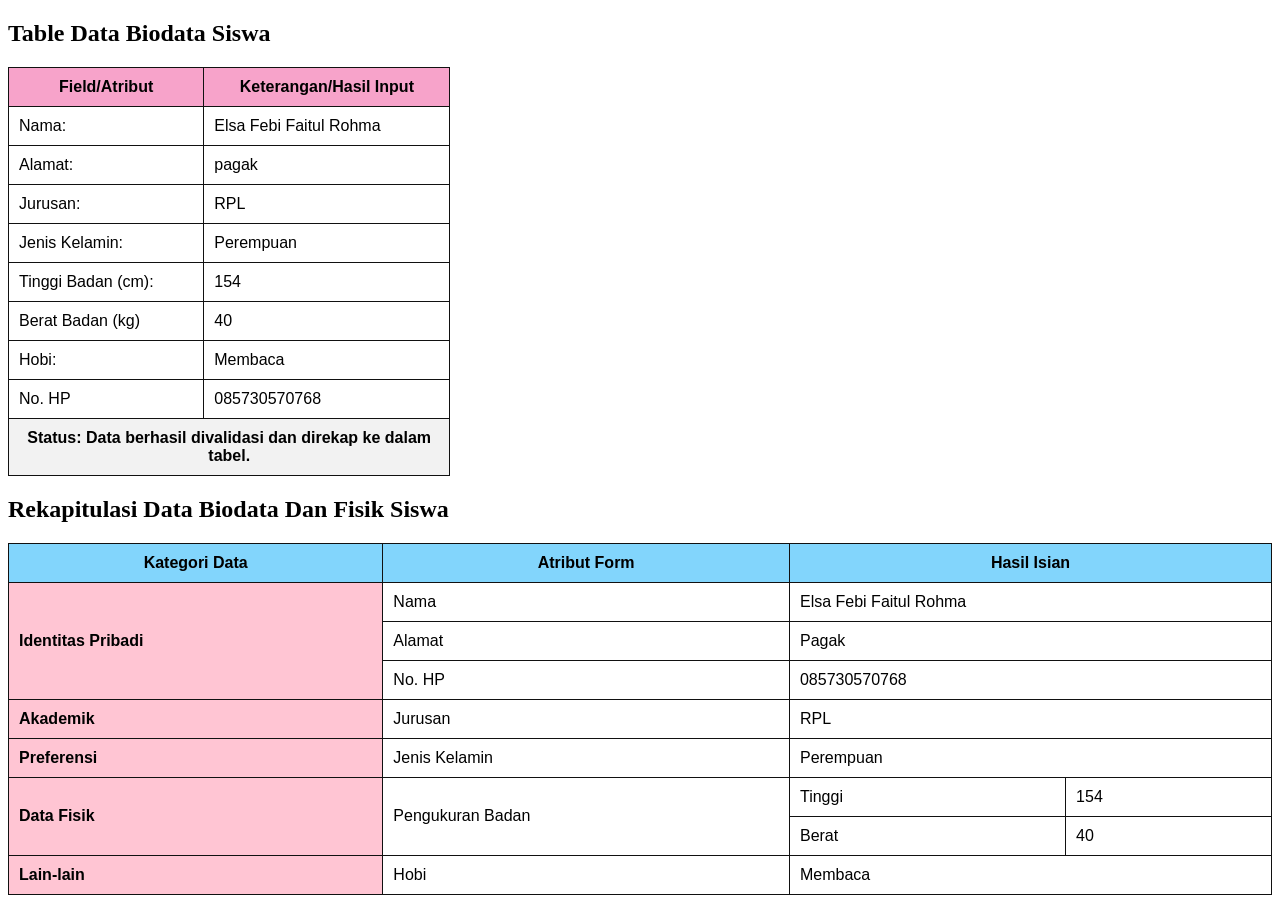
<file: 10rpl3_tabel.html>
<!DOCTYPE html>
<html lang="en">
<head>
    <meta charset="UTF-8">
    <meta name="viewport" content="width=device-width, initial-scale=1.0">
    <title>tabel data biodata siwa</title>
</head>
<body>
    <style>
table, th, td {
  border: 1px solid black;
  border-collapse: collapse;
}
th, td {
  padding: 5px;
  text-align: left;
}
</style>

</head>
<body>

<h2>Table Data Biodata Siswa</h2>

<table style="width: 35%">
  
  <tr>
    <th style="background-color:rgb(247, 163, 202);">Field/Atribut</th>
    <th style="background-color:rgb(247, 163, 202);">Keterangan/Hasil Input</th> 

  </tr>
  <tr>
    <td>Nama:</td>
    <td>Elsa Febi Faitul Rohma</td>
  </tr>
  <tr>
    <td>Alamat:</td>
    <td>pagak</td>
  </tr>
  <tr>
    <td>Jurusan:</td>
    <td>RPL</td>
  </tr>
<tr>
    <td>Jenis Kelamin:</td>
    <td>Perempuan</td>
</tr>
<tr>
    <td>Tinggi Badan (cm):</td>
    <td>154</td>
</tr>
<tr>
    <td>Berat Badan (kg)</td>
    <td>40</td>
</tr>
<tr>
    <td>Hobi:</td>
    <td>Membaca</td>
</tr>
<tr>
    <td>No. HP</td>
    <td>085730570768</td>
</tr>
</tr>
     <th colspan="2">Status: Data berhasil divalidasi dan direkap ke dalam tabel.</th>
</table>

</table>
</html>


</body>
</html>
<!DOCTYPE html>
<html lang="en">
<head>
    <meta charset="UTF-8">
    <meta name="viewport" content="width=device-width, initial-scale=1.0">
    <title>Rekapitulasi Data Biodata </title>
</head>
<body>
    <!DOCTYPE html>
<html lang="id">
<head>
    <meta charset="UTF-8">
    <title>Rekapitulasi Data Siswa</title>
    <style>
        table {
            width: 100%;
            border-collapse: collapse;
            font-family: Arial, sans-serif;
            margin-top: 20px;
        }
        th, td {
            border: 1px solid #111;
            padding: 10px;
            text-align: left;
        }
        th {
            background-color: #f2f2f2;
            text-align: center;
        }
        /* Kelas untuk menebalkan teks */
        .bold-text {
            font-weight: bold;
        }
        /* Kelas warna latar belakang baby pink untuk kolom pertama */
        .bg-baby-pink {
            background-color: #FFC5D3;
            vertical-align: middle;
        }
        /* Penyelarasan teks ke tengah */
        .center-text {
            text-align: center;
        } 
    </style>
</head>
<body>
    <h2>Rekapitulasi Data Biodata Dan Fisik Siswa</h2>

    <table>
        <thead>
            <!-- Baris Judul Utama -->
            <tr>
            
            </tr>
            <!-- Baris Header Kolom -->
            <tr>
                <th style="background-color:rgb(130, 213, 252);"class="bold-text">Kategori Data</th>
                <th style="background-color:rgb(130, 213, 252);" class="bold-text">Atribut Form</th>
                <th style="background-color:rgb(130, 213, 252);"colspan="2" class="bold-text">Hasil Isian</th>
            </tr>
        </thead>
        <tbody>
            <!-- BARIS IDENTITAS PRIBADI (3 Baris) -->
            <tr>
                <td rowspan="3" class="bold-text bg-baby-pink">Identitas Pribadi</td>
                <td>Nama</td>
                <td colspan="2">Elsa Febi Faitul Rohma</td>
            </tr>
            <tr>
                <td>Alamat</td>
                <td colspan="2">Pagak</td>
            </tr>
            <tr>
                <td>No. HP</td>
                <td colspan="2">085730570768</td>
            </tr>

            <!-- BARIS AKADEMIK -->
            <tr>
                <td class="bold-text bg-baby-pink">Akademik</td>
                <td>Jurusan</td>
                <td colspan="2">RPL</td>
            </tr>

            <!-- BARIS PREFERENSI -->
            <tr>
                <td class="bold-text bg-baby-pink">Preferensi</td>
                <td>Jenis Kelamin</td>
                <td colspan="2">Perempuan</td>
            </tr>

            <!-- BARIS DATA FISIK (Menggunakan Split Cell untuk Tinggi dan Berat) -->
            <tr>
                <td rowspan="2" class="bold-text bg-baby-pink">Data Fisik</td>
                <td rowspan="2" style="vertical-align: middle;">Pengukuran Badan</td>
                <td>Tinggi</td>
                <td>154</td>
            </tr>
            <tr>
                <td>Berat</td>
                <td>40</td>
            </tr>

            <!-- BARIS LAIN-LAIN -->
            <tr>
                <td class="bold-text bg-baby-pink">Lain-lain</td>
                <td>Hobi</td>
                <td colspan="2">Membaca</td>
            </tr>
        </tbody>
    </table>

</body>
</html>

</body>
</html>
</file>
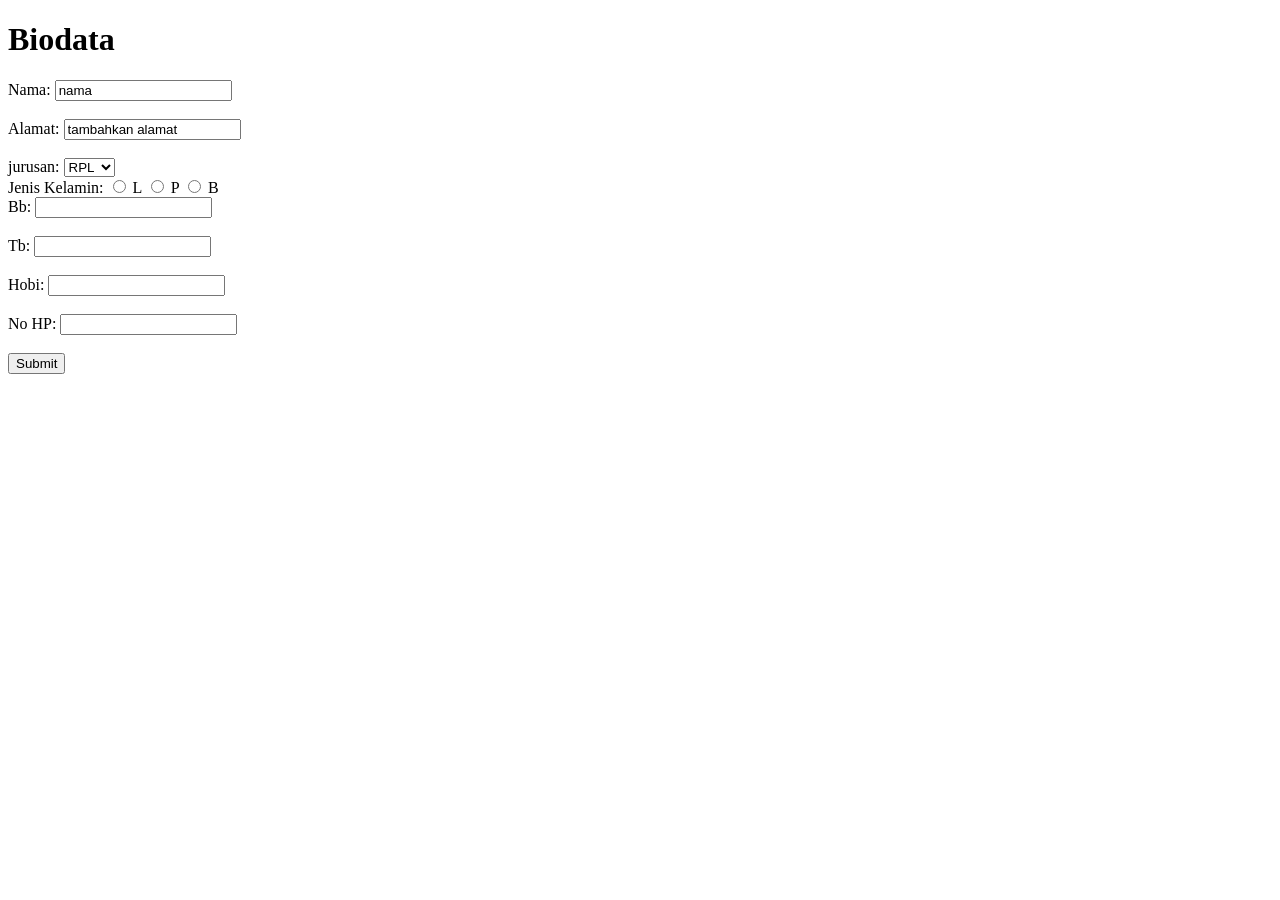
<file: form_biodata.html>
<!DOCTYPE html>
<html lang="en">
<head>
    <meta charset="UTF-8">
    <meta name="viewport" content="width=device-width, initial-scale=1.0">
    <title>biodata siswa</title>
</head>
<body>
    <h1>Biodata</h1>

<form action="/action_page.php">
  <label for="fname">Nama:</label>
  <input type="text" id="fname" name="fname" value="nama"><br><br>
  <label for="Alamat">Alamat:</label>
  <input type="text" id="Alamat" name="Alamat" value="tambahkan alamat"><br><br>
  
<label for="jname">jurusan:</label>
<select value={jurusan} onChange={handleChange}>
        <option value="RPL">RPL</option>
        <option value="TKJ">TKJ</option>
        <option value="TKR">TKR</option>
        <option value="TSM">TSM</option>
        <option value="TEI">TEI</option>
    </select>
<form action="/action_page.php"><br>
  <label>Jenis Kelamin:</label>
  <input type="radio" id="html" name="fav_language" value="P">
  <label for="L">L</label>
  <input type="radio"P id="P" name="fav_language" value="P">
  <label for="P">P</label>
  <input type="radio" id="B" name="fav_language" value="B">
  <label for="B">B</label><br>

  <label for="BB">Bb:</label>
  <input type="number" id="Bb" name="Bb" value=""><br><br>
  <label for="TB">Tb:</label>
  <input type="number" id="Tb" name="Tb" value=""><br><br>
  <label for="HOBI">Hobi:</label>
  <input type="text" id="hobi" name="hobi" value=""><br><br>
  <label for="NO HP">No HP:</label>
  <input type="number" id="No HP" name="No HP" value=""><br><br>
  
    </form>
<input type="submit" value="Submit">
</body>
</html>
</file>
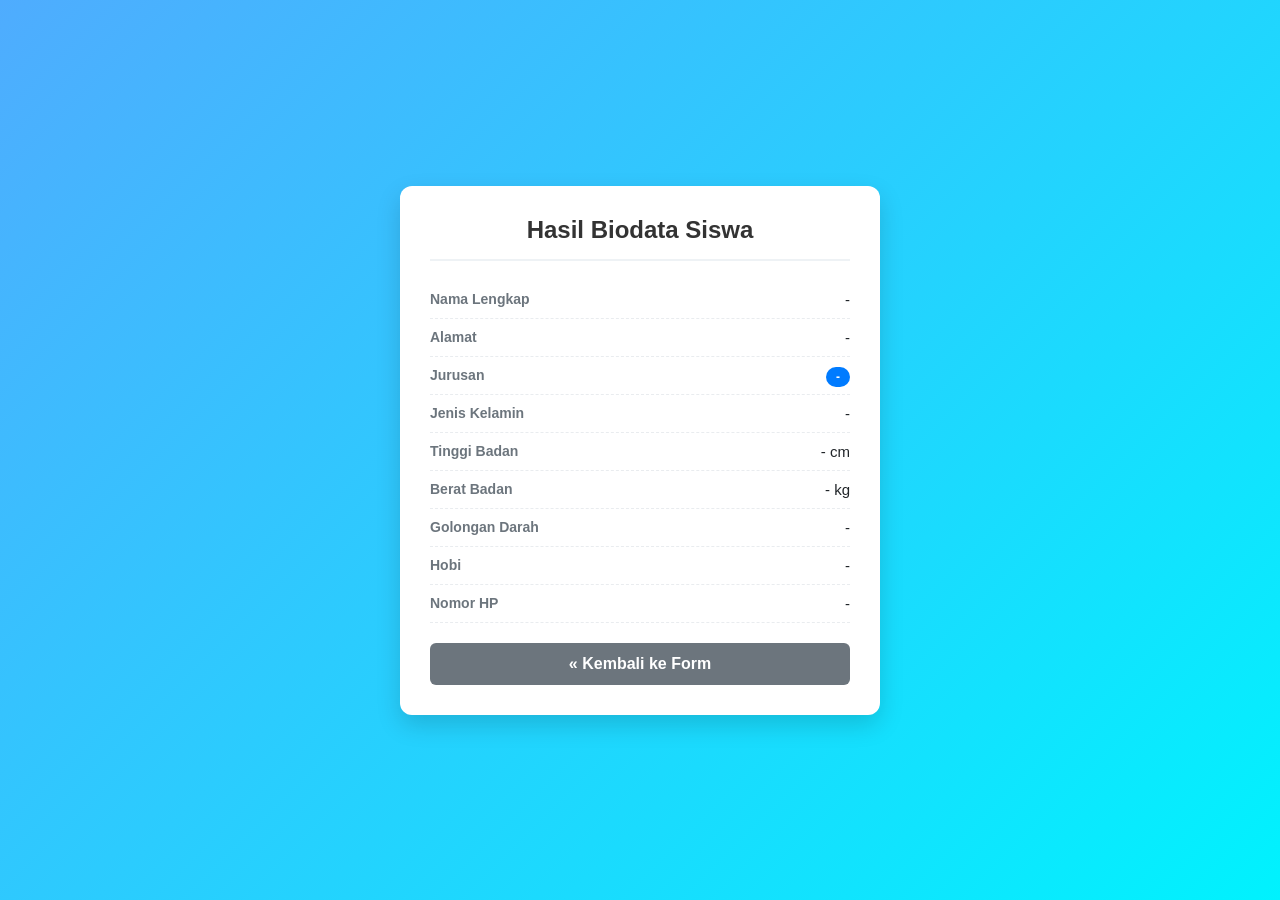
<file: hasil_biodata.html>
<!DOCTYPE html>
<html lang="en">
<head>
    <meta charset="UTF-8">
    <meta name="viewport" content="width=>, initial-scale=1.0">
    <title>Document</title>
</head>
<body>
    <!DOCTYPE html>
<html lang="id">
<head>
    <meta charset="UTF-8">
    <meta name="viewport" content="width=device-width, initial-scale=1.0">
    <title>Hasil Biodata Siswa</title>
    <style>
        * {
            box-sizing: border-box;
            margin: 0;
            padding: 0;
            font-family: 'Segoe UI', Tahoma, Geneva, Verdana, sans-serif;
        }

        body {
            background: linear-gradient(135deg, #4facfe 0%, #00f2fe 100%);
            min-height: 100vh;
            display: flex;
            justify-content: center;
            align-items: center;
            padding: 20px;
        }

        .card {
            background-color: #ffffff;
            padding: 30px;
            border-radius: 12px;
            box-shadow: 0 10px 25px rgba(0, 0, 0, 0.15);
            width: 100%;
            max-width: 480px;
        }

        .card-header {
            text-align: center;
            padding-bottom: 15px;
            border-bottom: 2px solid #eef2f5;
            margin-bottom: 20px;
        }

        .card-header h2 {
            color: #333;
            font-size: 24px;
        }

        .info-group {
            display: flex;
            justify-content: space-between;
            align-items: center;
            padding: 10px 0;
            border-bottom: 1px dashed #e9ecef;
        }

        .info-group:last-child {
            border-bottom: none;
        }

        .label {
            color: #6c757d;
            font-size: 14px;
            font-weight: 600;
        }

        .value {
            color: #212529;
            font-size: 15px;
            font-weight: 500;
            text-align: right;
        }

        .badge {
            background-color: #007bff;
            color: white;
            padding: 3px 10px;
            border-radius: 12px;
            font-size: 12px;
            font-weight: bold;
        }

        .btn-back {
            display: block;
            width: 100%;
            text-align: center;
            background-color: #6c757d;
            color: white;
            text-decoration: none;
            padding: 12px;
            border-radius: 6px;
            font-weight: bold;
            margin-top: 20px;
            transition: background-color 0.3s;
        }

        .btn-back:hover {
            background-color: #5a6268;
        }
    </style>
</head>
<body>

    <div class="card">
        <div class="card-header">
            <h2>Hasil Biodata Siswa</h2>
        </div>

        <div class="info-group">
            <span class="label">Nama Lengkap</span>
            <span class="value" id="outNama">-</span>
        </div>

        <div class="info-group">
            <span class="label">Alamat</span>
            <span class="value" id="outAlamat">-</span>
        </div>

        <div class="info-group">
            <span class="label">Jurusan</span>
            <span class="value"><span class="badge" id="outJurusan">-</span></span>
        </div>

        <div class="info-group">
            <span class="label">Jenis Kelamin</span>
            <span class="value" id="outJk">-</span>
        </div>

        <div class="info-group">
            <span class="label">Tinggi Badan</span>
            <span class="value"><span id="outTinggi">-</span> cm</span>
        </div>

        <div class="info-group">
            <span class="label">Berat Badan</span>
            <span class="value"><span id="outBerat">-</span> kg</span>
        </div>

        <div class="info-group">
            <span class="label">Golongan Darah</span>
            <span class="value" id="outGolDarah">-</span>
        </div>

        <div class="info-group">
            <span class="label">Hobi</span>
            <span class="value" id="outHobi">-</span>
        </div>

        <div class="info-group">
            <span class="label">Nomor HP</span>
            <span class="value" id="outHp">-</span>
        </div>

        <a href="form_biodata.html" class="btn-back">&laquo; Kembali ke Form</a>
    </div>

    <script>
        const dataSaved = localStorage.getItem('biodataSiswa');

        if (dataSaved) {
            const data = JSON.parse(dataSaved);

            document.getElementById('outNama').textContent = data.nama;
            document.getElementById('outAlamat').textContent = data.alamat;
            document.getElementById('outJurusan').textContent = data.jurusan;
            document.getElementById('outJk').textContent = data.jk === 'L' ? 'Laki-laki' : (data.jk === 'P' ? 'Perempuan' : 'Lainnya');
            document.getElementById('outTinggi').textContent = data.tinggi || '0';
            document.getElementById('outBerat').textContent = data.berat || '0';
            document.getElementById('outGolDarah').textContent = data.golDarah;
            document.getElementById('outHobi').textContent = data.hobi || '-';
            document.getElementById('outHp').textContent = data.hp || '-';
        } else {
            alert('Belum ada data biodata yang disimpan!');
        }
    </script>

</body>
</html>
</body>
</html>
</file>
